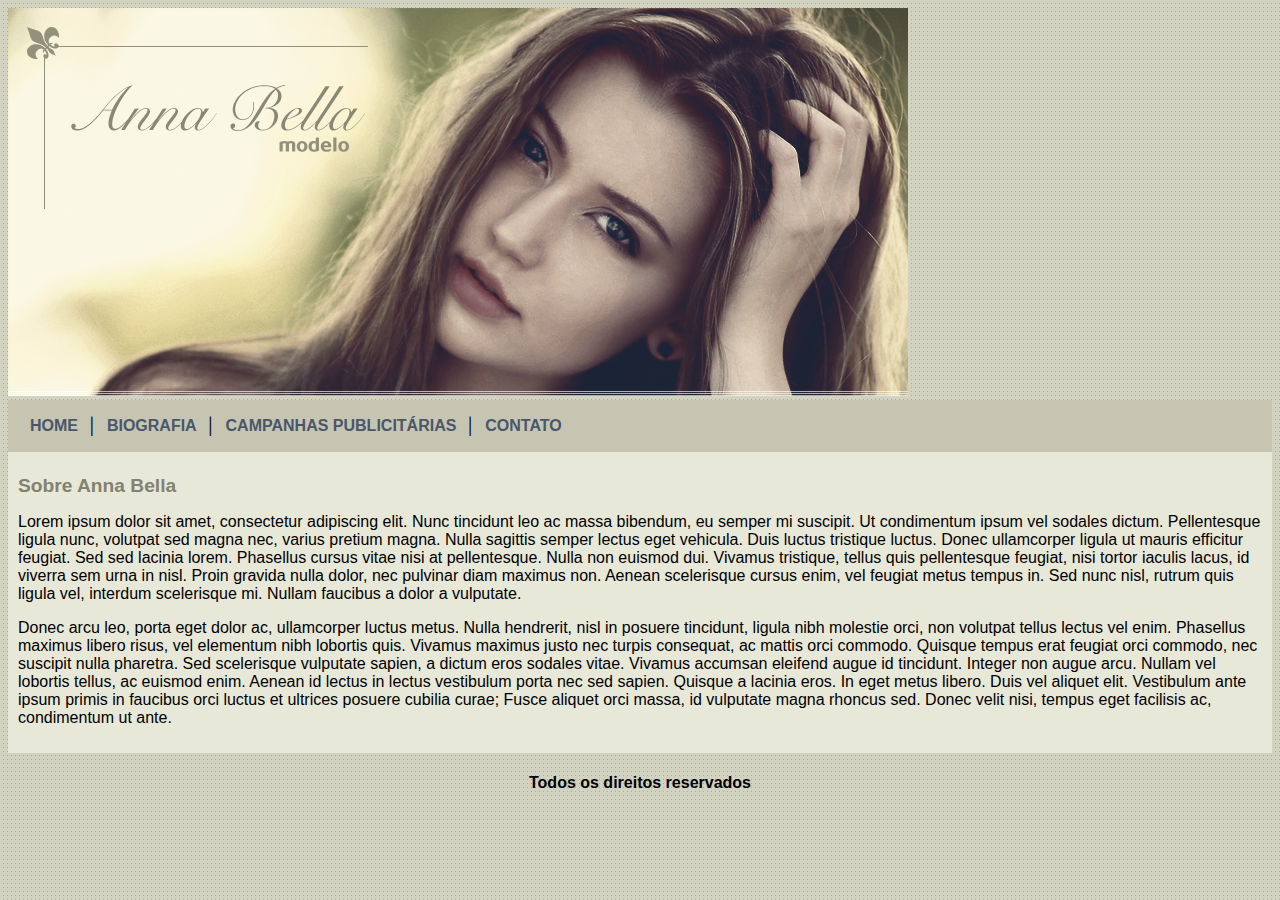
<file: Index.html>
<!DOCTYPE html>
<html>
<head>
	<meta charset="utf-8">
	<title>Ana Bella Oficial</title>
	<link rel="stylesheet" type="text/css" href="estilo.css">
	
</head>

<body>

	<div id="principal">
	  
	  <img src="imagens/capa.png">

	</div>

	<div id="menu">
		
		<a href="index.html">HOME</a> │
		<a href="biografia.html">BIOGRAFIA</a> │
		<a href="campanhas-publicitarias.html">CAMPANHAS PUBLICITÁRIAS</a> │
		<a href="contato.html">CONTATO</a> 
				 
	</div>

	<div id="conteudo">

		<h1> Sobre Anna Bella </h1>
		<p>Lorem ipsum dolor sit amet, consectetur adipiscing elit. Nunc tincidunt leo ac massa bibendum, eu semper mi suscipit. Ut condimentum ipsum vel sodales dictum. Pellentesque ligula nunc, volutpat sed magna nec, varius pretium magna. Nulla sagittis semper lectus eget vehicula. Duis luctus tristique luctus. Donec ullamcorper ligula ut mauris efficitur feugiat. Sed sed lacinia lorem. Phasellus cursus vitae nisi at pellentesque. Nulla non euismod dui. Vivamus tristique, tellus quis pellentesque feugiat, nisi tortor iaculis lacus, id viverra sem urna in nisl. Proin gravida nulla dolor, nec pulvinar diam maximus non. Aenean scelerisque cursus enim, vel feugiat metus tempus in. Sed nunc nisl, rutrum quis ligula vel, interdum scelerisque mi. Nullam faucibus a dolor a vulputate.</p>

         <p>Donec arcu leo, porta eget dolor ac, ullamcorper luctus metus. Nulla hendrerit, nisl in posuere tincidunt, ligula nibh molestie orci, non volutpat tellus lectus vel enim. Phasellus maximus libero risus, vel elementum nibh lobortis quis. Vivamus maximus justo nec turpis consequat, ac mattis orci commodo. Quisque tempus erat feugiat orci commodo, nec suscipit nulla pharetra. Sed scelerisque vulputate sapien, a dictum eros sodales vitae. Vivamus accumsan eleifend augue id tincidunt. Integer non augue arcu. Nullam vel lobortis tellus, ac euismod enim. Aenean id lectus in lectus vestibulum porta nec sed sapien. Quisque a lacinia eros. In eget metus libero. Duis vel aliquet elit. Vestibulum ante ipsum primis in faucibus orci luctus et ultrices posuere cubilia curae; Fusce aliquet orci massa, id vulputate magna rhoncus sed. Donec velit nisi, tempus eget facilisis ac, condimentum ut ante. </p>
		

	</div>

	<div class="centralizar">
		<h4> Todos os direitos reservados  </h4>
		
	</div>

	

</body>
</html>
</file>
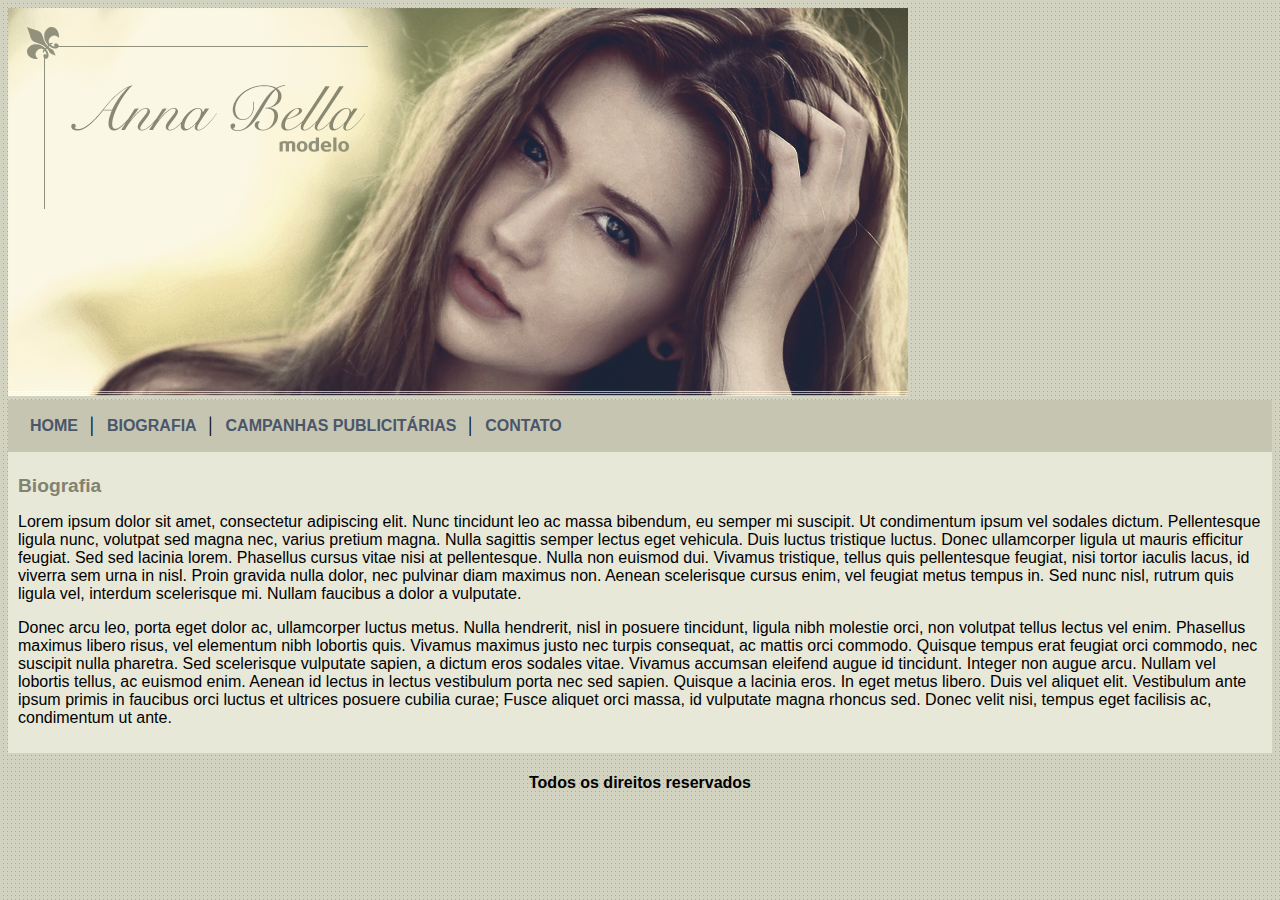
<file: biografia.html>
<!DOCTYPE html>
<html>
<head>
	<meta charset="utf-8">
	<title>Ana Bella - Biografia</title>
	<link rel="stylesheet" type="text/css" href="estilo.css">
	
</head>

<body>

	<div id="principal">
	  
	  <img src="imagens/capa.png">

	</div>

	<div id="menu">
		
		<a href="index.html">HOME</a> │
		<a href="biografia.html">BIOGRAFIA</a> │
		<a href="campanhas-publicitarias.html">CAMPANHAS PUBLICITÁRIAS</a> │
		<a href="contato.html">CONTATO</a> 
				 
	</div>

	<div id="conteudo">

		<h1> Biografia </h1>
		<p>Lorem ipsum dolor sit amet, consectetur adipiscing elit. Nunc tincidunt leo ac massa bibendum, eu semper mi suscipit. Ut condimentum ipsum vel sodales dictum. Pellentesque ligula nunc, volutpat sed magna nec, varius pretium magna. Nulla sagittis semper lectus eget vehicula. Duis luctus tristique luctus. Donec ullamcorper ligula ut mauris efficitur feugiat. Sed sed lacinia lorem. Phasellus cursus vitae nisi at pellentesque. Nulla non euismod dui. Vivamus tristique, tellus quis pellentesque feugiat, nisi tortor iaculis lacus, id viverra sem urna in nisl. Proin gravida nulla dolor, nec pulvinar diam maximus non. Aenean scelerisque cursus enim, vel feugiat metus tempus in. Sed nunc nisl, rutrum quis ligula vel, interdum scelerisque mi. Nullam faucibus a dolor a vulputate.</p>

         <p>Donec arcu leo, porta eget dolor ac, ullamcorper luctus metus. Nulla hendrerit, nisl in posuere tincidunt, ligula nibh molestie orci, non volutpat tellus lectus vel enim. Phasellus maximus libero risus, vel elementum nibh lobortis quis. Vivamus maximus justo nec turpis consequat, ac mattis orci commodo. Quisque tempus erat feugiat orci commodo, nec suscipit nulla pharetra. Sed scelerisque vulputate sapien, a dictum eros sodales vitae. Vivamus accumsan eleifend augue id tincidunt. Integer non augue arcu. Nullam vel lobortis tellus, ac euismod enim. Aenean id lectus in lectus vestibulum porta nec sed sapien. Quisque a lacinia eros. In eget metus libero. Duis vel aliquet elit. Vestibulum ante ipsum primis in faucibus orci luctus et ultrices posuere cubilia curae; Fusce aliquet orci massa, id vulputate magna rhoncus sed. Donec velit nisi, tempus eget facilisis ac, condimentum ut ante. </p>
		

	</div>

	<div class="centralizar">
		<h4> Todos os direitos reservados  </h4>
		
	</div>

	

</body>
</html>
</file>
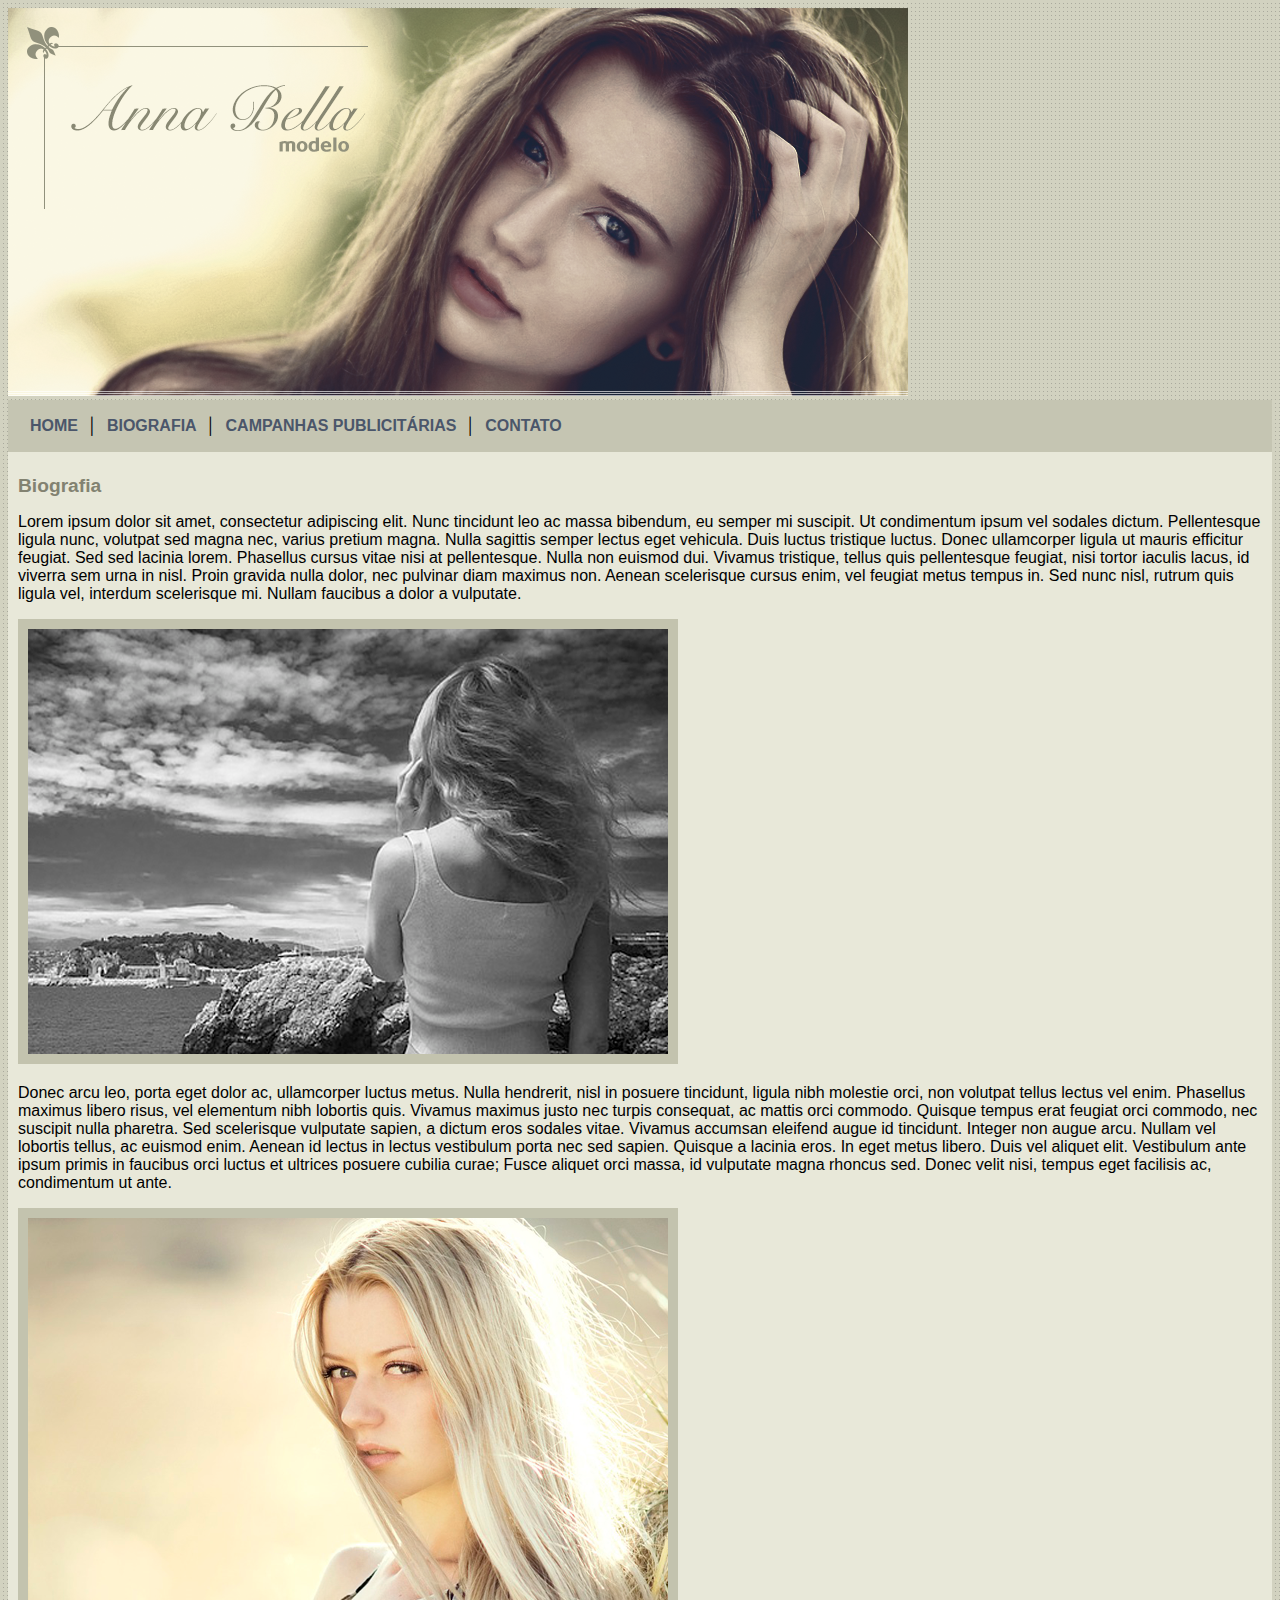
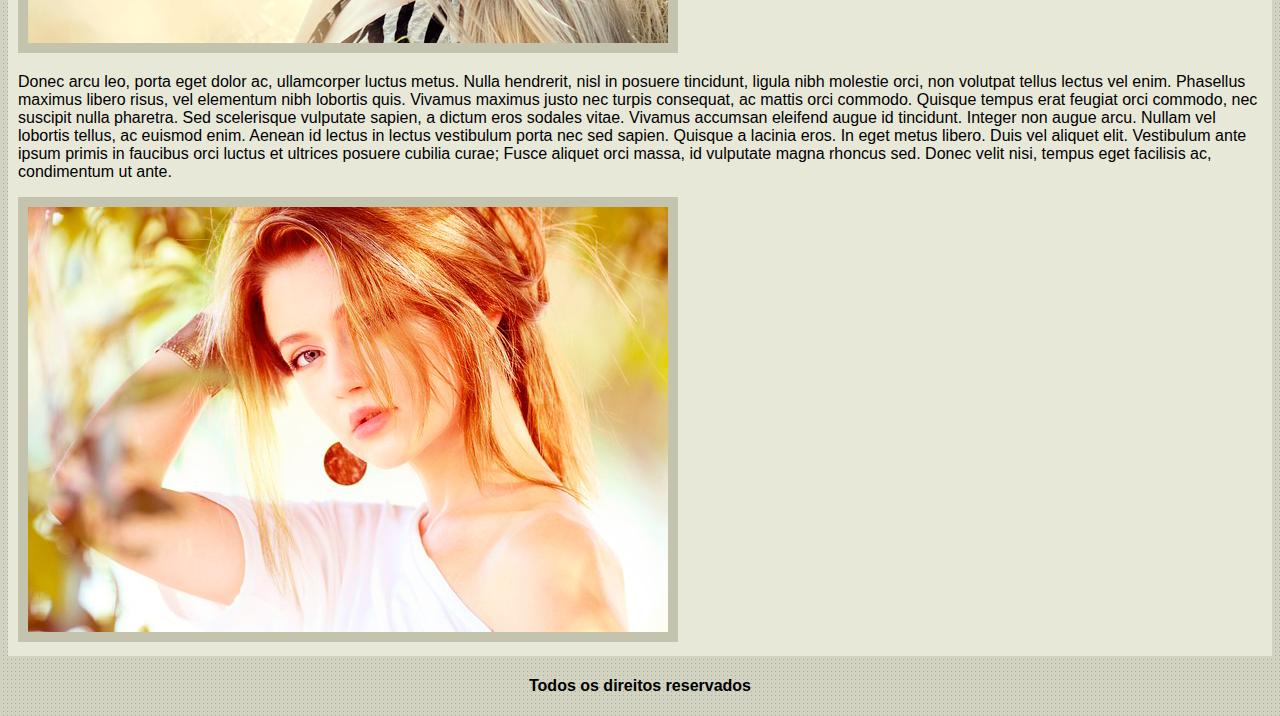
<file: campanhas-publicitarias.html>
<!DOCTYPE html>
<html>
<head>
	<meta charset="utf-8">
	<title>Ana Bella - Campanhas publicitárias</title>
	<link rel="stylesheet" type="text/css" href="estilo.css">
	
</head>

<body>

	<div id="principal">
	  
	  <img src="imagens/capa.png">

	</div>

	<div id="menu">
		
		<a href="index.html">HOME</a> │
		<a href="biografia.html">BIOGRAFIA</a> │
		<a href="campanhas-publicitarias.html">CAMPANHAS PUBLICITÁRIAS</a> │
		<a href="contato.html">CONTATO</a> 
				 
	</div>

	<div id="conteudo">

		<h1> Biografia </h1>
		<p>Lorem ipsum dolor sit amet, consectetur adipiscing elit. Nunc tincidunt leo ac massa bibendum, eu semper mi suscipit. Ut condimentum ipsum vel sodales dictum. Pellentesque ligula nunc, volutpat sed magna nec, varius pretium magna. Nulla sagittis semper lectus eget vehicula. Duis luctus tristique luctus. Donec ullamcorper ligula ut mauris efficitur feugiat. Sed sed lacinia lorem. Phasellus cursus vitae nisi at pellentesque. Nulla non euismod dui. Vivamus tristique, tellus quis pellentesque feugiat, nisi tortor iaculis lacus, id viverra sem urna in nisl. Proin gravida nulla dolor, nec pulvinar diam maximus non. Aenean scelerisque cursus enim, vel feugiat metus tempus in. Sed nunc nisl, rutrum quis ligula vel, interdum scelerisque mi. Nullam faucibus a dolor a vulputate.</p>

		<img src="imagens/foto1.png" class="img-campanha">

         <p>Donec arcu leo, porta eget dolor ac, ullamcorper luctus metus. Nulla hendrerit, nisl in posuere tincidunt, ligula nibh molestie orci, non volutpat tellus lectus vel enim. Phasellus maximus libero risus, vel elementum nibh lobortis quis. Vivamus maximus justo nec turpis consequat, ac mattis orci commodo. Quisque tempus erat feugiat orci commodo, nec suscipit nulla pharetra. Sed scelerisque vulputate sapien, a dictum eros sodales vitae. Vivamus accumsan eleifend augue id tincidunt. Integer non augue arcu. Nullam vel lobortis tellus, ac euismod enim. Aenean id lectus in lectus vestibulum porta nec sed sapien. Quisque a lacinia eros. In eget metus libero. Duis vel aliquet elit. Vestibulum ante ipsum primis in faucibus orci luctus et ultrices posuere cubilia curae; Fusce aliquet orci massa, id vulputate magna rhoncus sed. Donec velit nisi, tempus eget facilisis ac, condimentum ut ante. </p>

         <img src="imagens/foto2.png" class="img-campanha">

         <p>Donec arcu leo, porta eget dolor ac, ullamcorper luctus metus. Nulla hendrerit, nisl in posuere tincidunt, ligula nibh molestie orci, non volutpat tellus lectus vel enim. Phasellus maximus libero risus, vel elementum nibh lobortis quis. Vivamus maximus justo nec turpis consequat, ac mattis orci commodo. Quisque tempus erat feugiat orci commodo, nec suscipit nulla pharetra. Sed scelerisque vulputate sapien, a dictum eros sodales vitae. Vivamus accumsan eleifend augue id tincidunt. Integer non augue arcu. Nullam vel lobortis tellus, ac euismod enim. Aenean id lectus in lectus vestibulum porta nec sed sapien. Quisque a lacinia eros. In eget metus libero. Duis vel aliquet elit. Vestibulum ante ipsum primis in faucibus orci luctus et ultrices posuere cubilia curae; Fusce aliquet orci massa, id vulputate magna rhoncus sed. Donec velit nisi, tempus eget facilisis ac, condimentum ut ante. </p>

         <img src="imagens/foto3.png" class="img-campanha">



	</div>

	<div class="centralizar">
		<h4> Todos os direitos reservados  </h4>
		
	</div>

	

</body>
</html>
</file>
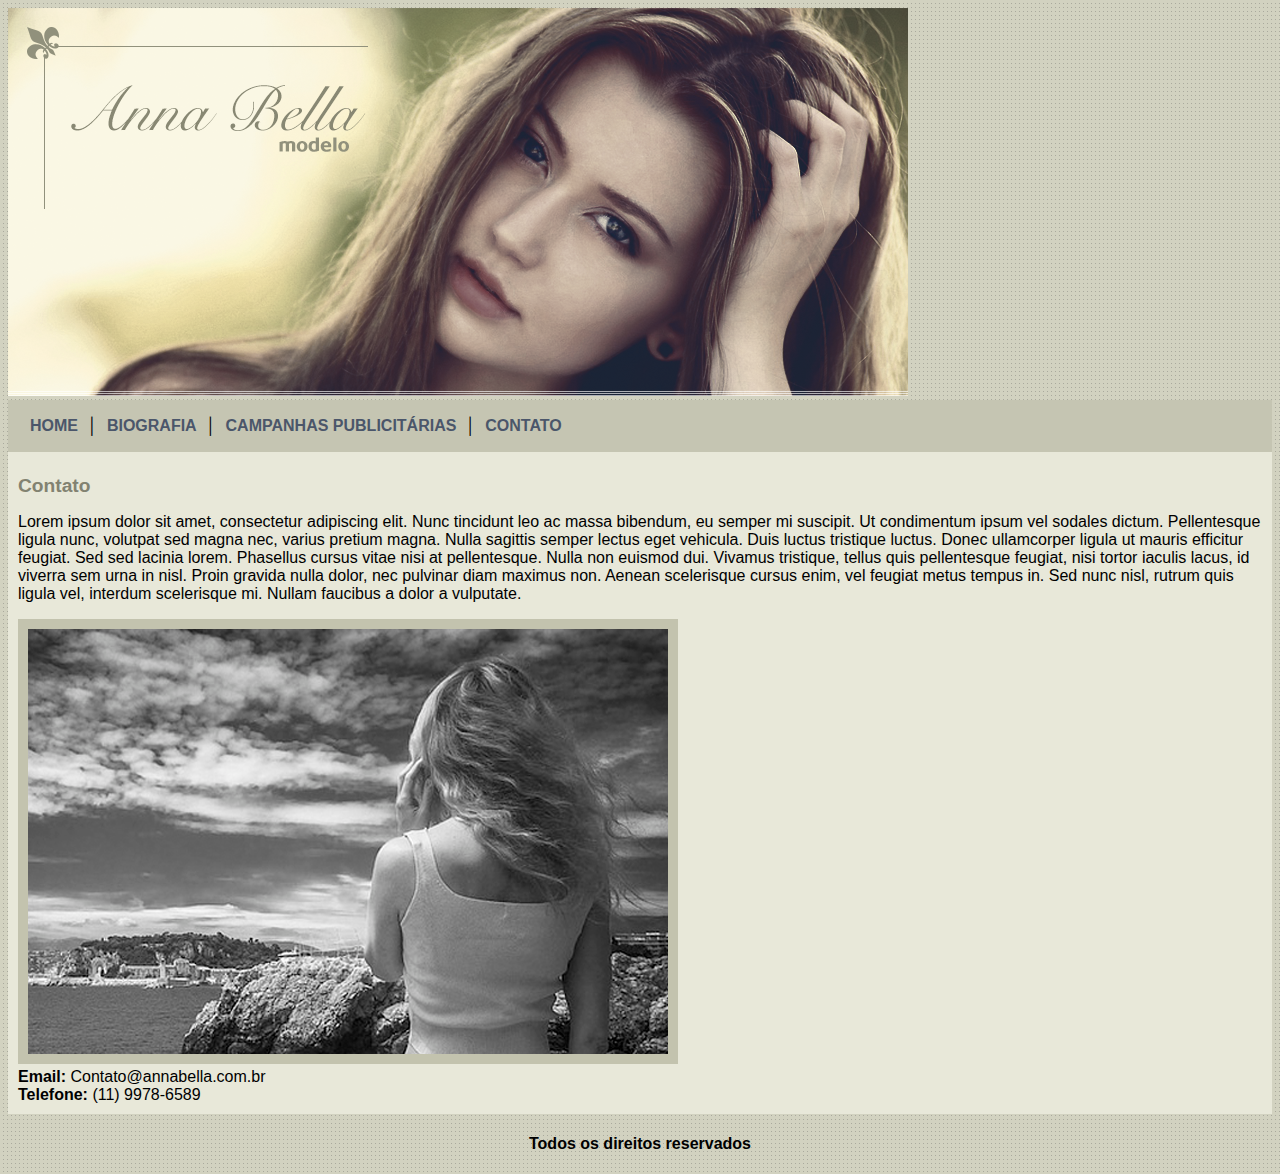
<file: contato.html>
<!DOCTYPE html>
<html>
<head>
	<meta charset="utf-8">
	<title>Ana Bella - Contato</title>
	<link rel="stylesheet" type="text/css" href="estilo.css">
	
</head>

<body>

	<div id="principal">
	  
	  <img src="imagens/capa.png">

	</div>

	<div id="menu">
		
		<a href="index.html">HOME</a> │
		<a href="biografia.html">BIOGRAFIA</a> │
		<a href="campanhas-publicitarias.html">CAMPANHAS PUBLICITÁRIAS</a> │
		<a href="contato.html">CONTATO</a> 
				 
	</div>

	<div id="conteudo">

		<h1> Contato </h1>
		<p>Lorem ipsum dolor sit amet, consectetur adipiscing elit. Nunc tincidunt leo ac massa bibendum, eu semper mi suscipit. Ut condimentum ipsum vel sodales dictum. Pellentesque ligula nunc, volutpat sed magna nec, varius pretium magna. Nulla sagittis semper lectus eget vehicula. Duis luctus tristique luctus. Donec ullamcorper ligula ut mauris efficitur feugiat. Sed sed lacinia lorem. Phasellus cursus vitae nisi at pellentesque. Nulla non euismod dui. Vivamus tristique, tellus quis pellentesque feugiat, nisi tortor iaculis lacus, id viverra sem urna in nisl. Proin gravida nulla dolor, nec pulvinar diam maximus non. Aenean scelerisque cursus enim, vel feugiat metus tempus in. Sed nunc nisl, rutrum quis ligula vel, interdum scelerisque mi. Nullam faucibus a dolor a vulputate.</p>

		<img src="imagens/foto1.png" class="img-campanha">

		<div>
			<strong>Email:</strong> Contato@annabella.com.br <br>
			<strong>Telefone:</strong> (11) 9978-6589
		</div>

         
		

	</div>

	<div class="centralizar">
		<h4> Todos os direitos reservados  </h4>
		
	</div>

	

</body>
</html>
</file>
<file: estilo.css>
body {
	background: #d2d2c1 url('imagens/fundo.png');
	font:16px Arial,sans-serif;
}

#principal {
	
	width: 900px;
	
}

#menu {
	background: #c5c5b2;
	padding: 17px;
}

#conteudo {
	background: #e8e8d9;
	padding: 10px;
}


a {
	color:#4b566a;
	text-decoration: none;
	font-weight: bold;
	padding: 5px;

}

.centralizar {
	text-align: center;
}

.img-campanha {
	border:10px solid #c3c3ae;
}

h1 {
	color: #828271;
	font-size: 1.2em;
}
</file>
